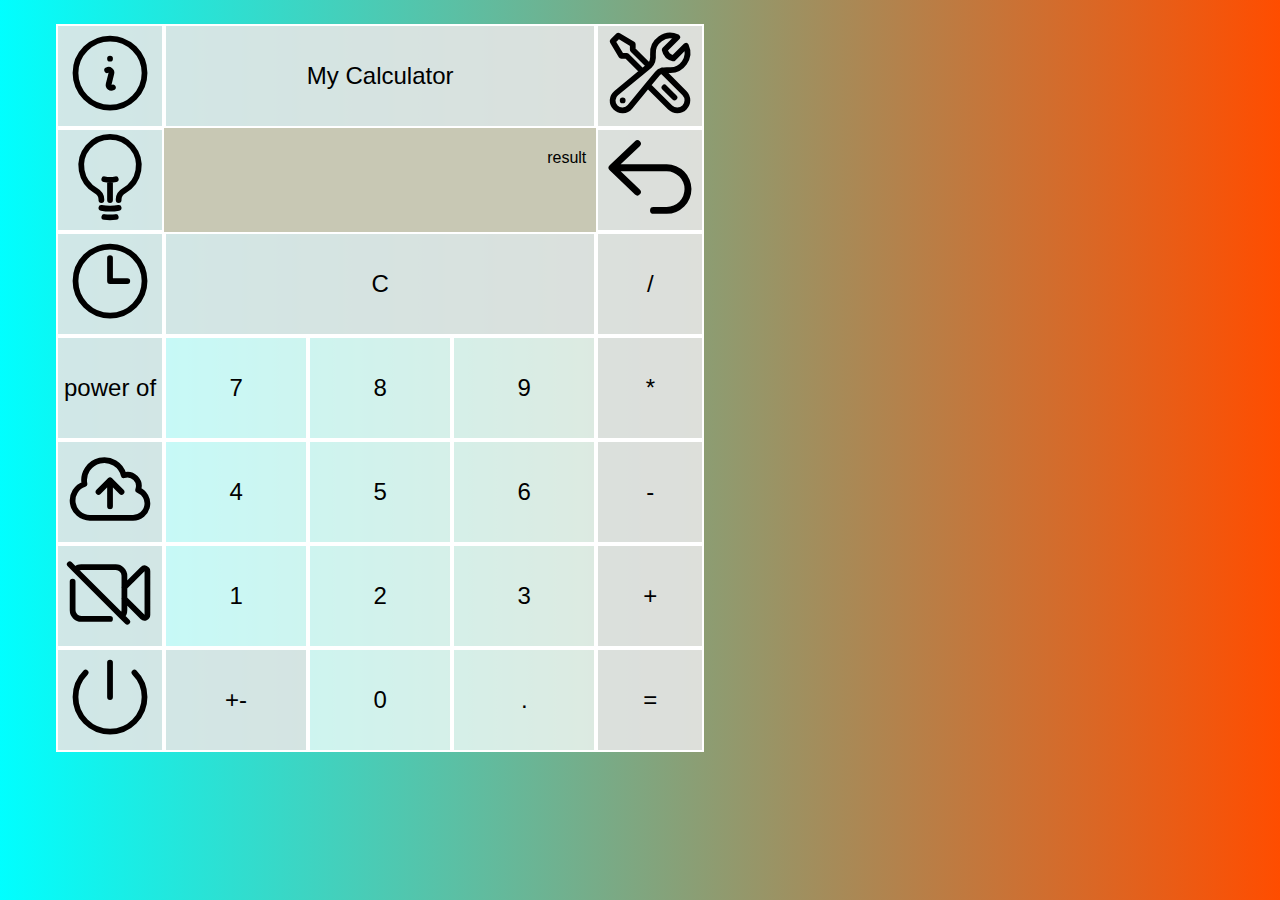
<file: calculator.js/calculatorMain.html>
<!DOCTYPE html>
<html lang="en">
<head>
    <meta charset="UTF-8">
    <meta http-equiv="X-UA-Compatible" content="IE=edge">
    <meta name="viewport" content="width=device-width, initial-scale=1.0">
    <title>Document</title>
    <link rel="stylesheet" href="style.css">
    <script src="script.js" defer></script>
</head>
<body id="change_to_dark_mood" onclick="">
<!--  class="dark-mood"  there is a button inclass dark, what cange it all to be dark-mood            onclick="alert('you have asked for information')"-->
    <div class="calculator-grid">

        <button id="information" onclick="information()" class="info operation"><svg xmlns="http://www.w3.org/2000/svg" fill="none" viewBox="0 0 24 24" stroke-width="1.5" stroke="currentColor">
          <path stroke-linecap="round" stroke-linejoin="round" d="M11.25 11.25l.041-.02a.75.75 0 011.063.852l-.708 2.836a.75.75 0 001.063.853l.041-.021M21 12a9 9 0 11-18 0 9 9 0 0118 0zm-9-3.75h.008v.008H12V8.25z" /></svg>
        </button>

        <button onclick="alert('you clicked but it is just a title')" class="title operation">My Calculator</button>

        <button onclick="alert('Beyond the definitions')" class="setting operation"><svg xmlns="http://www.w3.org/2000/svg" fill="none" viewBox="0 0 24 24" stroke-width="1.5" stroke="currentColor">
          <path stroke-linecap="round" stroke-linejoin="round" d="M11.42 15.17L17.25 21A2.652 2.652 0 0021 17.25l-5.877-5.877M11.42 15.17l2.496-3.03c.317-.384.74-.626 1.208-.766M11.42 15.17l-4.655 5.653a2.548 2.548 0 11-3.586-3.586l6.837-5.63m5.108-.233c.55-.164 1.163-.188 1.743-.14a4.5 4.5 0 004.486-6.336l-3.276 3.277a3.004 3.004 0 01-2.25-2.25l3.276-3.276a4.5 4.5 0 00-6.336 4.486c.091 1.076-.071 2.264-.904 2.95l-.102.085m-1.745 1.437L5.909 7.5H4.5L2.25 3.75l1.5-1.5L7.5 4.5v1.409l4.26 4.26m-1.745 1.437l1.745-1.437m6.615 8.206L15.75 15.75M4.867 19.125h.008v.008h-.008v-.008z" /></svg>
        </button>

        <button onclick="alert('Are you asking for a clue?')" class="light operation"><svg xmlns="http://www.w3.org/2000/svg" fill="none" viewBox="0 0 24 24" stroke-width="1.5" stroke="currentColor">
          <path stroke-linecap="round" stroke-linejoin="round" d="M12 18v-5.25m0 0a6.01 6.01 0 001.5-.189m-1.5.189a6.01 6.01 0 01-1.5-.189m3.75 7.478a12.06 12.06 0 01-4.5 0m3.75 2.383a14.406 14.406 0 01-3 0M14.25 18v-.192c0-.983.658-1.823 1.508-2.316a7.5 7.5 0 10-7.517 0c.85.493 1.509 1.333 1.509 2.316V18" /></svg>
        </button>

        <div class="result">result
            <div class="previous-operand"></div>
            <div class="current-operand"></div>
        </div>

        <button onclick="alert('The last result')" class="back operation"><svg xmlns="http://www.w3.org/2000/svg" viewBox="0 0 20 20" fill="currentColor">
          <path fill-rule="evenodd" d="M7.793 2.232a.75.75 0 01-.025 1.06L3.622 7.25h10.003a5.375 5.375 0 010 10.75H10.75a.75.75 0 010-1.5h2.875a3.875 3.875 0 000-7.75H3.622l4.146 3.957a.75.75 0 01-1.036 1.085l-5.5-5.25a.75.75 0 010-1.085l5.5-5.25a.75.75 0 011.06.025z" clip-rule="evenodd" /></svg>
        </button>

        <button onclick="alert('A step back')" class="timer operation"><svg xmlns="http://www.w3.org/2000/svg" fill="none" viewBox="0 0 24 24" stroke-width="1.5" stroke="currentColor">
          <path stroke-linecap="round" stroke-linejoin="round" d="M12 6v6h4.5m4.5 0a9 9 0 11-18 0 9 9 0 0118 0z" /></svg>
        </button>

        <button onclick="alert('Changes will not be saved')" class="clear operation">C</button>
        <button onclick="divide()" class="divide operation">/</button>
        <button onclick="power_of()" class="power operation">power of</button>
        <button onclick="alert('7')" class="seven num">7</button>
        <button onclick="alert('8')" class="eight num">8</button>
        <button onclick="alert('9')" class="nine num">9</button>
        <button onclick="multipicate()" class="dubble operation">*</button>

        <button onclick="alert('Uploud ur file to the Drive')" class="uploud operation"><svg xmlns="http://www.w3.org/2000/svg" fill="none" viewBox="0 0 24 24" stroke-width="1.5" stroke="currentColor">
          <path class="path" stroke-linecap="round" stroke-linejoin="round" d="M12 16.5V9.75m0 0l3 3m-3-3l-3 3M6.75 19.5a4.5 4.5 0 01-1.41-8.775 5.25 5.25 0 0110.233-2.33 3 3 0 013.758 3.848A3.752 3.752 0 0118 19.5H6.75z" /></svg>
        </button>

        <button onclick="alert('4')" class="four num">4</button>
        <button onclick="alert('5')" class="five num">5</button>
        <button onclick="alert('6')" class="six num">6</button>
        <button onclick="minus()" class="minus operation">-</button>

        <button id="dark_mood" onclick="dark()" class="empty operation dark"><svg xmlns="http://www.w3.org/2000/svg" fill="none" viewBox="0 0 24 24" stroke-width="1.5" stroke="currentColor">
          <path stroke-linecap="round" stroke-linejoin="round" d="M15.75 10.5l4.72-4.72a.75.75 0 011.28.53v11.38a.75.75 0 01-1.28.53l-4.72-4.72M12 18.75H4.5a2.25 2.25 0 01-2.25-2.25V9m12.841 9.091L16.5 19.5m-1.409-1.409c.407-.407.659-.97.659-1.591v-9a2.25 2.25 0 00-2.25-2.25h-9c-.621 0-1.184.252-1.591.659m12.182 12.182L2.909 5.909M1.5 4.5l1.409 1.409" /></svg>
        </button>

        <button onclick="alert('1')" class="one num">1</button>
        <button onclick="alert('2')" class="two num">2</button>
        <button onclick="alert('3')" class="three num">3</button>
        <button onclick="plus()" class="plus operation">+</button>

        <button onclick="alert('Turn off in 10 sec. Please save your changes')" class="empty_2 operation"><svg xmlns="http://www.w3.org/2000/svg" fill="none" viewBox="0 0 24 24" stroke-width="1.5" stroke="currentColor">
          <path stroke-linecap="round" stroke-linejoin="round" d="M5.636 5.636a9 9 0 1012.728 0M12 3v9" /></svg>
        </button>

        <button onclick="plusMinus()" class="plusMinus operation">+-</button>
        <button onclick="alert('0')" class="zero num">0</button>
        <button onclick="alert('.')" class="point num">.</button>
        <button onclick="equals()" class="equal operation">=</button>
    </div>

    
                                                
</body>
</html>
</file>
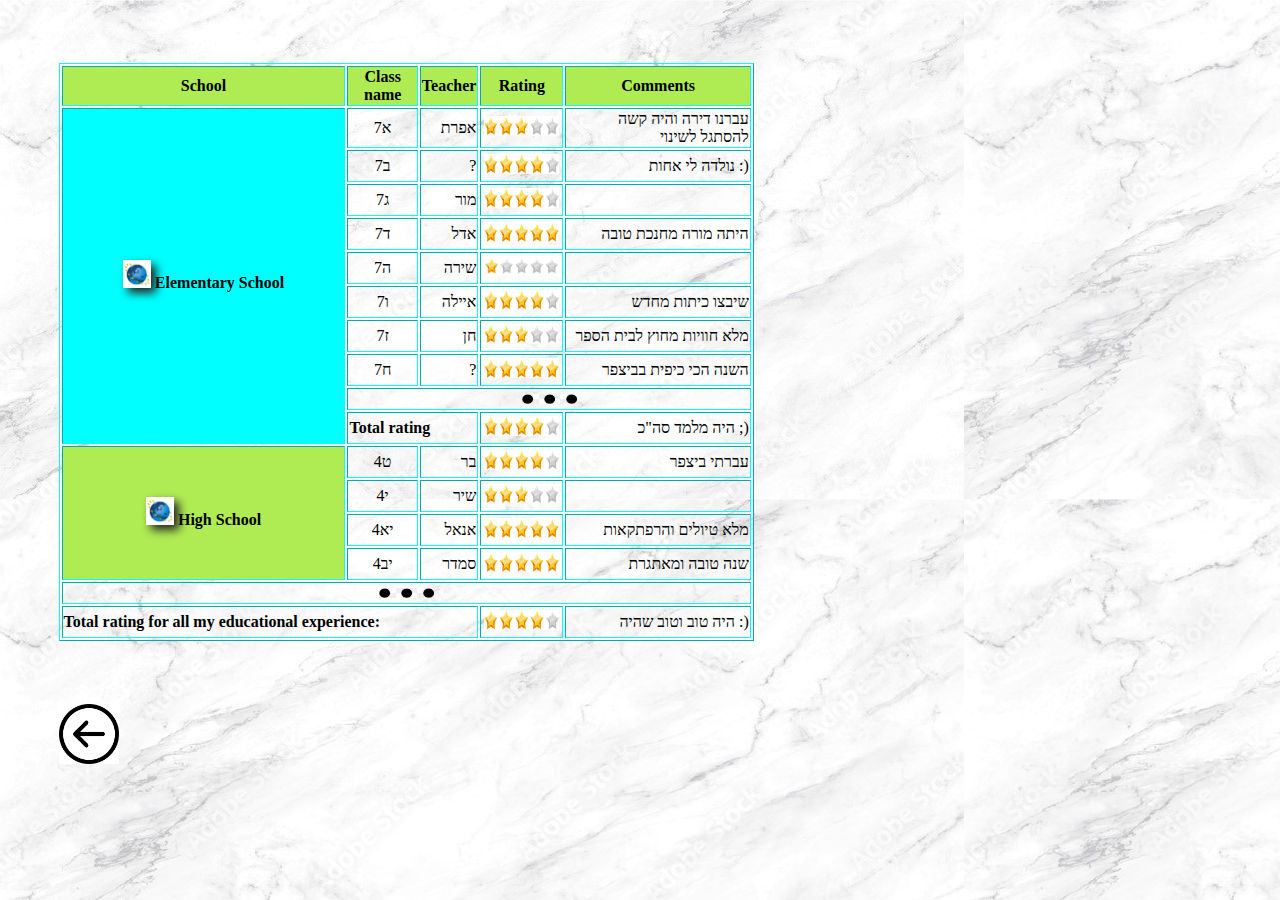
<file: web_intro/schools.html>
<!DOCTYPE html>
<html lang="en">

<head>
    <meta charset="utf-8"/>
    <title>OSNAT KULYOK / SCHOOLS</title>
    <link rel="shortcut icon"
            href="./images/school.jpg"
            type="image/x-icon">
    <link rel="stylesheet" href="./style_1.css">

</head>

<body>
    <table border="1">
        <tr id="titles">
            <th>School</th>
            <th>Class name</th>
            <th>Teacher</th>
            <th>Rating</th>
            <th>Comments</th>
        </tr>
        <tr>
            <th id="school" rowspan="10" >
                <a target="_blank" href="https://www.d.co.il/12861290/8240/">
                    <img class="location_img" src="./images/piclink.jfif" alt="Locattion"/>
                </a> Elementary School</th>
            <td class="center">א7</td>
            <td class="right">אפרת</td>
            <td><img class="img" src="./images/rating3.jpg" alt="rating stars"/></td>
            <td class="right">עברנו דירה והיה קשה להסתגל לשינוי</td>
        </tr>
        <tr>
            <td class="center"> ב7 </td>
            <td class="right">?</td>
            <td><img class="img" src="./images/rating4.jpg" alt="rating stars"/></td>
            <td class="right">נולדה לי אחות :)</td>
        </tr>
        <tr>
            <td class="center">ג7</td>
            <td class="right">מור</td>
            <td><img class="img" src="./images/rating4.jpg" alt="rating stars"/></td>
            <td class="right"></td>
        </tr>
        <tr>
            <td class="center">ד7</td>
            <td class="right">אדל</td>
            <td><img class="img" src="./images/rating5.jpg" alt="rating stars"/></td>
            <td class="right">היתה מורה מחנכת טובה</td>
        </tr>
        <tr>
            <td class="center">ה7</td>
            <td class="right">שירה</td>
            <td><img class="img" src="./images/rating1.jpg" alt="rating stars"/></td>
            <td class="right"></td>
        </tr>
        <tr>
            <td class="center">ו7</td>
            <td class="right">איילה</td>
            <td><img class="img" src="./images/rating4.jpg" alt="rating stars"/></td>
            <td class="right">שיבצו כיתות מחדש</td>
        </tr>
        <tr>
            <td class="center">ז7</td>
            <td class="right">חן</td>
            <td><img class="img" src="./images/rating3.jpg" alt="rating stars"/></td>
            <td class="right">מלא חוויות מחוץ לבית הספר</td>
        </tr>
        <tr>
            <td class="center">ח7</td>
            <td class="right">?</td>
            <td><img class="img" src="./images/rating5.jpg" alt="rating stars"/></td>
            <td class="right">השנה הכי כיפית בביצפר</td>
        </tr>
        <tr>
            <td class="center" colspan="5"><img class="partition" src="./images/partition.jpg" alt="New School Section"/></td>
        </tr>
        <tr>
            <th class="left" colspan="2">Total rating</th>
            <td><img class="img" src="./images/rating4.jpg" alt="rating stars"/></td>
            <td class="right">היה מלמד סה"כ ;)</td>
        </tr>
        <tr>
            <th id="high_school" rowspan="4">
                <a target="_blank" href="https://easy.co.il/page/24382520">
                    <img class="location_img" src="./images/piclink.jfif" alt="Locattion"/>
                </a> High School</th>
            <td class="center">ט4</td>
            <td class="right">בר</td>
            <td><img class="img" src="./images/rating4.jpg" alt="rating stars"/></td>
            <td class="right">עברתי ביצפר</td>
        </tr>
        <tr>
            <td class="center">י4</td>
            <td class="right">שיר</td>
            <td><img class="img" src="./images/rating3.jpg" alt="rating stars"/></td>
            <td class="right"></td>
        </tr>
        <tr>
            <td class="center">יא4</td>
            <td class="right">אנאל</td>
            <td><img class="img" src="./images/rating5.jpg" alt="rating stars"/></td>
            <td class="right">מלא טיולים והרפתקאות</td>
        </tr>
        <tr>
            <td class="center">יב4</td>
            <td class="right">סמדר</td>
            <td><img class="img" src="./images/rating5.jpg" alt="rating stars"/></td>
            <td class="right">שנה טובה ומאתגרת</td>
        </tr>
        <tr>
            <td class="center" colspan="5"><img class="partition" src="./images/partition.jpg" alt="Total Rating Section"/></td>
        </tr>
        <tr>
            <th class="left" colspan="3">Total rating for all my educational experience: </th>
            <td class="center"><img class="img" src="./images/rating4.jpg" alt="rating stars"/></td>
            <td class="right">היה טוב וטוב שהיה :)</td>
        </tr>
    </table>

    <a href="./index.html">
         <img id="button" src="./images/bottem.png" alt="Home"/>
    </a>

</body>

</html>
</file>
<file: calculator.js/style.css>
@media screen and (min-width: 900px) {
  body {
    padding: 1rem 3rem;
  }
}

*, *::before, *::after {
    box-sizing: border-box;
    font-family: sans-serif;
    font-weight: normal;
}
body{
    background: linear-gradient(to right,aqua, rgb(255, 77, 0));
}
 /*why does it dont let me to change the size of the body & icons???*/
.calculator-grid{
    display: grid;
    position: absolute;
    grid-template-columns: 1.5fr repeat(3, 2fr) 1.5fr;
    grid-template-rows: repeat(7, 1.5fr);
    grid-gap:0;
    grid-template-areas:
                        "info title title title setting"
                        "light result result result back"
                        "timer clear clear clear divide"
                        "power seven eight nine dubble"
                        "uploud four five six minus"
                        "empty one two three plus"
                        "empty_2 plusMinus zero point equal";
}

.calculator-grid > button {
  cursor: pointer;
  font-size: 1.5rem;
  border: 2px solid white;
  outline: none;
}
.operation{
    background-color: rgba(230, 230, 230, 0.9);

}
.num{
    background-color: rgba(255, 255, 255, .75);
}
.calculator-grid > button:hover {
  background-color: rgba(255, 255, 255, .9);
}
.info{
    grid-area: info;
}
.title{
    grid-area: title;
}
.setting{
    grid-area: setting;
}
.light{
    grid-area: light;
}
.result{
    grid-area: result;
    background-color: rgb(200, 200, 180);
    display: flex;
    align-items: flex-end;
    justify-content: space-around;
    flex-direction: column;
    padding: 10px;
    /*word-wrap: break-word;*/
    /*word-break: break-all;*/
}
.previous-operand {
  color: rgba(255, 255, 255, .75);
  font-size: 1.5rem;
}

.current-operand {
  color: white;
  font-size: 2.5rem;
}
.back{
    grid-area: back;
}
.timer{
    grid-area: timer;
}
.clear{
    grid-area: clear;
}
.divide{
    grid-area: divide;
}
.power{
    grid-area: power;
}
.seven{
    grid-area: seven;
}
.eight{
    grid-area: eight;
}
.nine{
    grid-area: nine;
}
.dubble{
    grid-area: dubble;
}
.uploud{
    grid-area: uploud;
}
.path {
    width: 17px;
    height: 17px;
}
.five{
    grid-area: five;
}
.six{
    grid-area: six;
}
.minus{
    grid-area: minus;
}
.empty{
    grid-area: empty;
}
.dark-mood {
    background: linear-gradient(to right, rgba(64, 24, 68, 0.74), rgba(67, 20, 72, 0.74));
}
.one{
    grid-area: one;
}
.two{
    grid-area: two;
}
.three{
    grid-area: three;
}
.plus{
    grid-area: plus;
}
.empty_2 {
    grid-area: empty_2;
}
.plusMinus{
    grid-area: plusMinus;
}
.zero{
    grid-area: zero;
}
.point{
    grid-area: point;
}
.equal{
    grid-area: equal;
}
</file>
<file: web_intro/style_1.css>
body{
    background-image: url("./images/background.jpg");
}
table{
    margin-top: 5%;
    margin-left: 4%;
    margin-left: 4%;
    width: 55%;
    border-color: aqua;
}
a{
    text-decoration: none;
}
#titles{
    background-color: #afec53;
}
#school{
    text-align: center;
    background-color: aqua;
}
.location_img{
    filter: drop-shadow(5px 5px 5px #222);
    width: 10%;
    height: 10%;
}
.center{
    text-align: center;
}
.right{
    text-align: right;
}
.left{
    text-align: left;
}
.img{
    text-align: center;
    margin: 2px 2px 2px 2px             ;
    width: 75px;
    height: 20px;
}
.partition{
    text-align: center;
    margin-top: 0.5%;
    width: 55px;
    height: 10px;
}
#high_school{
    text-align: center;
    background-color: #afec53;
}
#button{
    margin-top: 5%;
    margin-left: 4%;
    width: 60px;
    height: 60px;
}
</file>
